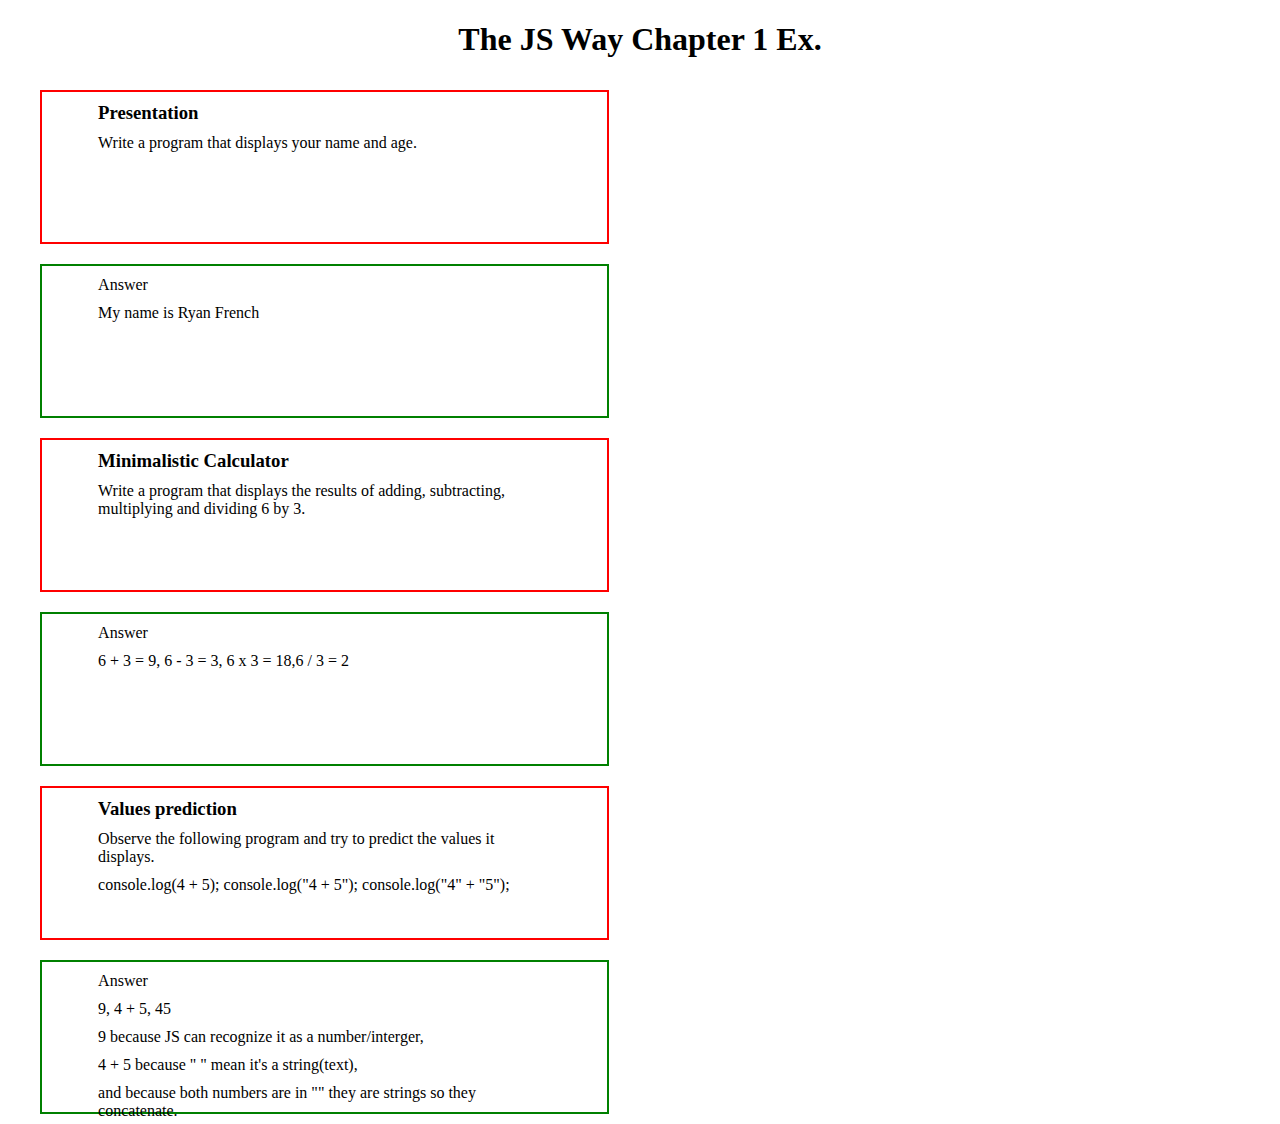
<file: ryan-learning-plan/JSWay/ch-One/index.html>
<!DOCTYPE html>
<html lang="en" dir="ltr">
  <head>
    <meta charset="utf-8">
    <title>JS Way Practice</title>
    <link rel="stylesheet" href="style.css">
  </head>
  <body>
    <h1>The JS Way Chapter 1 Ex.</h1>
    <section class="question">
      <h3>Presentation</h3>
      <p>Write a program that displays your name and age.</p>
    </section>
    <section class="answer">
      <p>Answer</p>
      <p id="one"></p>
    </section>
    <section class="question">
      <h3>Minimalistic Calculator</h3>
      <p>Write a program that displays the results of adding, subtracting, multiplying and dividing 6 by 3.</p>
    </section>
    <section class="answer">
      <p>Answer</p>
      <p id="two"></p>
    </section>
    <section class="question">
      <h3>Values prediction</h3>
      <p>Observe the following program and try to predict the values it displays.</p>
      <p>
        console.log(4 + 5);
        console.log("4 + 5");
        console.log("4" + "5");
      </p>
    </section>
    <section class="answer">
      <p>Answer</p>
      <p id="three">
        <p>9, 4 + 5, 45</p>
        <p>9 because JS can recognize it as a number/interger, </p>
        <p>4 + 5 because " " mean it's a string(text), </p>
        <p>and because both numbers are in "" they are strings so they concatenate.</p>
      </p>
    </section>
    <script type="text/javascript" src="index.js"></script>
  </body>
</html>
</file>
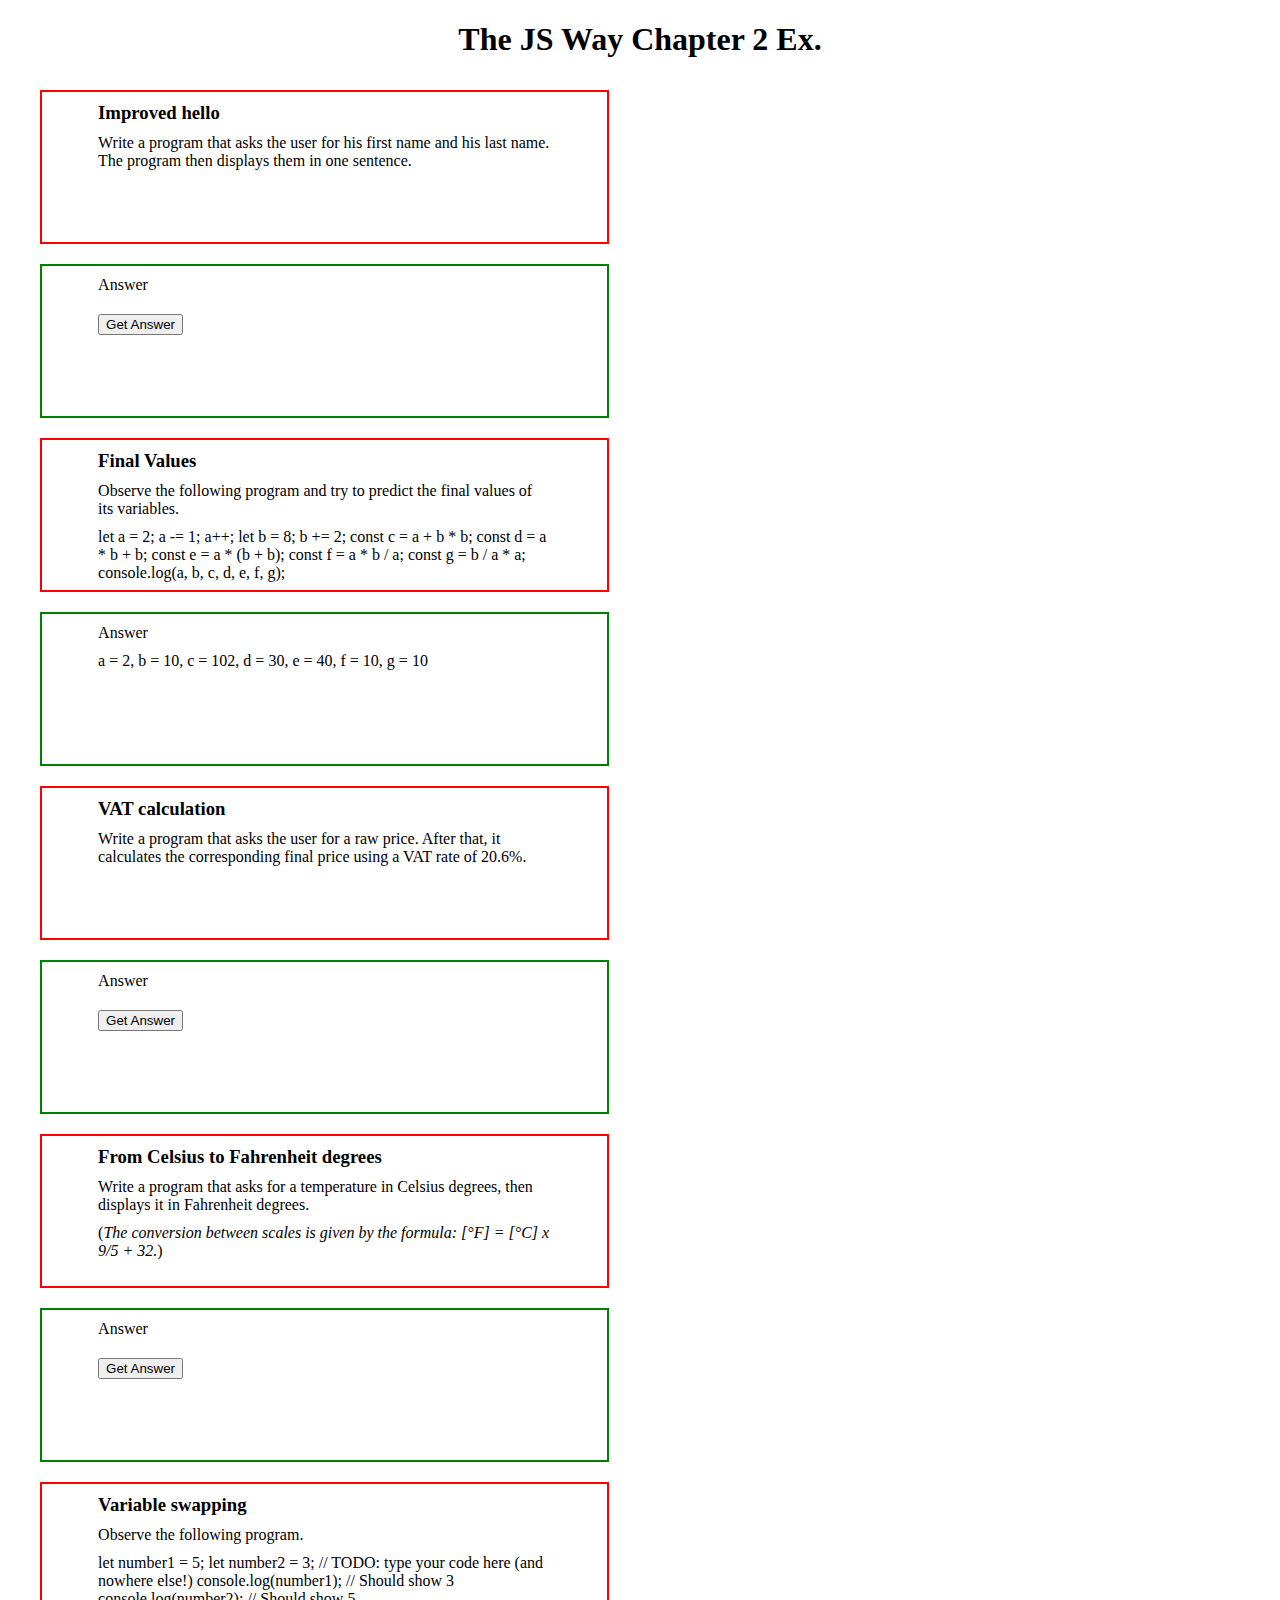
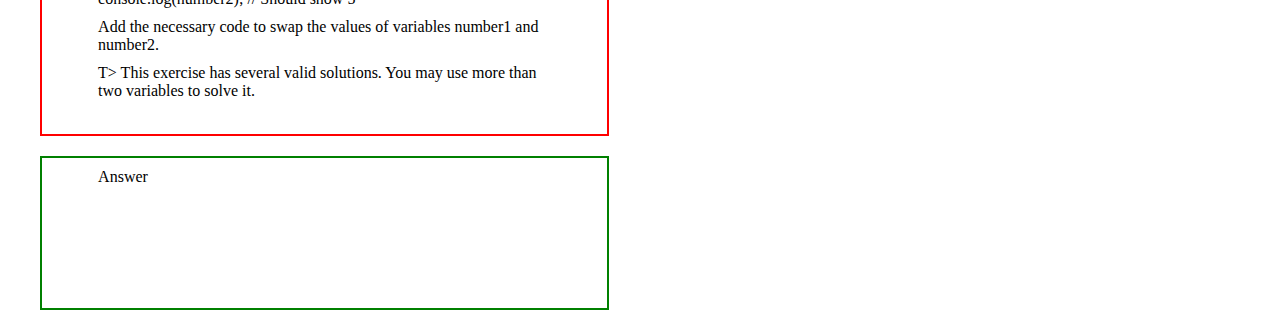
<file: ryan-learning-plan/JSWay/ch-Two/index.html>
<!DOCTYPE html>
<html lang="en" dir="ltr">
  <head>
    <meta charset="utf-8">
    <title>JS Way Practice</title>
    <link rel="stylesheet" href="style.css">
  </head>
  <body>
    <h1>The JS Way Chapter 2 Ex.</h1>
    <section class="question">
      <h3>Improved hello</h3>
      <p>Write a program that asks the user for his first name and his last name. The program then displays them in one sentence.</p>
    </section>
    <section class="answer">
      <p>Answer</p>
      <button type="button" id="getName" name="button">Get Answer</button>
      <p id="one"></p>
    </section>
    <section class="question">
      <h3>Final Values</h3>
      <p>Observe the following program and try to predict the final values of its variables.</p>
      <p>
        let a = 2;
        a -= 1;
        a++;
        let b = 8;
        b += 2;
        const c = a + b * b;
        const d = a * b + b;
        const e = a * (b + b);
        const f = a * b / a;
        const g = b / a * a;
        console.log(a, b, c, d, e, f, g);</p>
    </section>
    <section class="answer">
      <p>Answer</p>
      <p id="two">a = 2, b = 10, c = 102, d = 30, e = 40, f = 10, g = 10</p>
    </section>
    <section class="question">
      <h3>VAT calculation</h3>
      <p>Write a program that asks the user for a raw price. After that, it calculates the corresponding final price using a VAT rate of 20.6%.</p>
    </section>
    <section class="answer">
      <p>Answer</p>
      <button type="button" id="getRate" name="button">Get Answer</button>
      <p id="three">
      </p>
    </section>
    <section class="question">
      <h3>From Celsius to Fahrenheit degrees</h3>
      <p>Write a program that asks for a temperature in Celsius degrees, then displays it in Fahrenheit degrees.</p>
      <p>(<i>The conversion between scales is given by the formula: [°F] = [°C] x 9/5 + 32.</i>)</p>
    </section>
    <section class="answer">
      <p>Answer</p>
      <button type="button" id="getDegree" name="button">Get Answer</button>
      <p id="four">
      </p>
    </section>
    <section class="question final">
      <h3>Variable swapping</h3>
      <p>Observe the following program.</p>
      <p>
        let number1 = 5;
        let number2 = 3;

        // TODO: type your code here (and nowhere else!)

        console.log(number1); // Should show 3
        console.log(number2); // Should show 5</p>
        <p>Add the necessary code to swap the values of variables number1 and number2.</p>
        <p> T> This exercise has several valid solutions. You may use more than two variables to solve it.</p>
    </section>
    <section class="answer">
      <p>Answer</p>
      <p id="five">
      </p>
    </section>
    <script type="text/javascript" src="index.js"></script>
  </body>
</html>
</file>
<file: ryan-learning-plan/JSWay/ch-One/style.css>
h1{
  text-align: center;
}
section{
  width: 44.7%;
  float: left;
  height: 150px;
  margin: 10px 2.5%;
}
p, h3{
  margin:10px 10%;
}
.question{
  border: 2px solid red;
}
.answer{
  border: 2px solid green;
}
</file>
<file: ryan-learning-plan/JSWay/ch-Two/style.css>
h1{
  text-align: center;
}
section{
  width: 44.7%;
  float: left;
  height: 150px;
  margin: 10px 2.5%;
}
p, h3, button{
  margin:10px 10%;
}
.question{
  border: 2px solid red;
}
.answer{
  border: 2px solid green;
}
.final{
  height: 250px;
}
</file>
